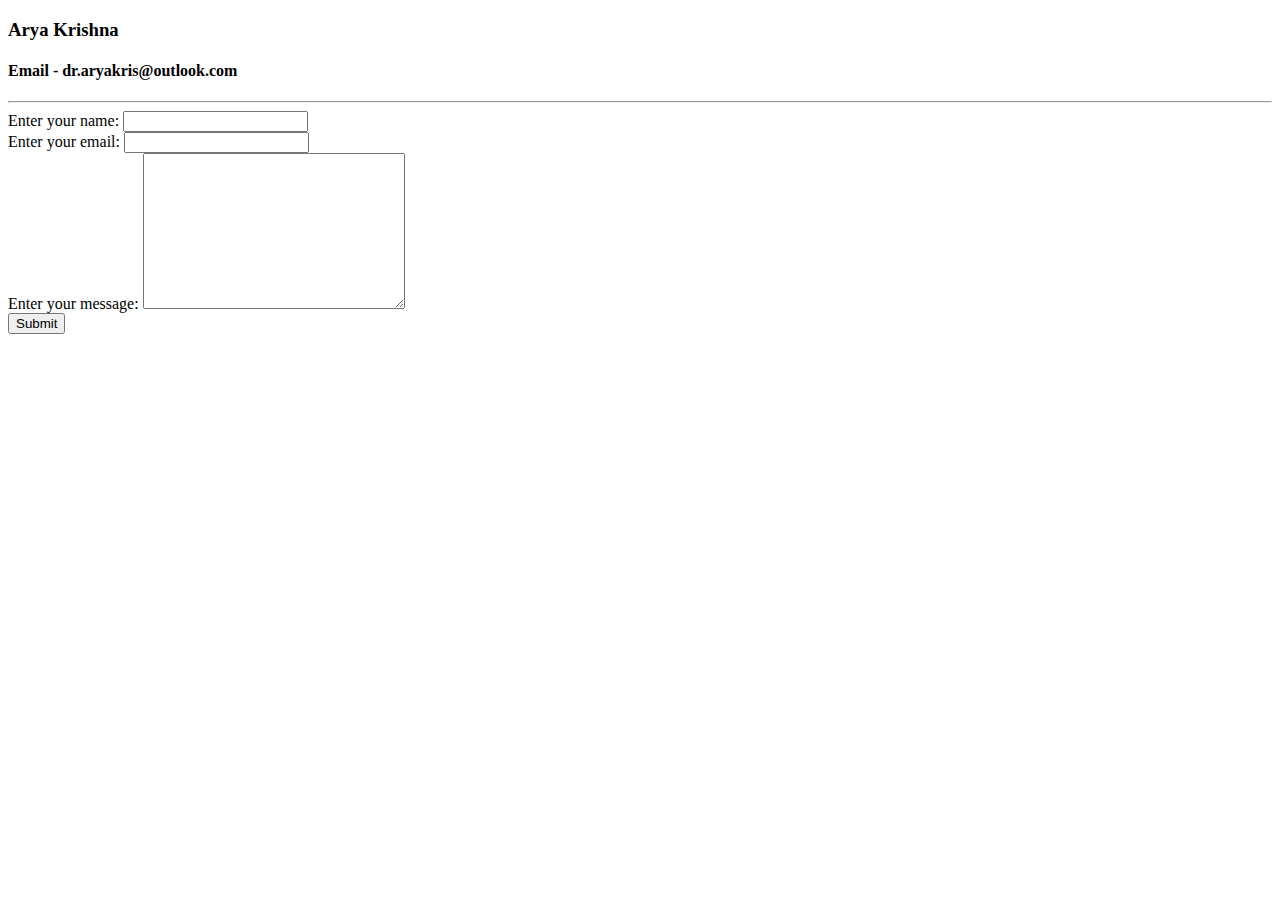
<file: contact.html>
<!DOCTYPE html>
<html lang="en">

<head>
    <meta charset="UTF-8">
    <meta http-equiv="X-UA-Compatible" content="IE=edge">
    <meta name="viewport" content="width=device-width, initial-scale=1.0">
    <title>Contact Me</title>
</head>

<body>
    <h3>Arya Krishna</h3>
    <h4>Email - dr.aryakris@outlook.com</h2>
        <hr>

        <form action="mailto:manojis@live.com" method="post"enctype="text/plain">

            <label>Enter your name: </label>
            <input type="text" name="name" value="" required> <br>


            <label >Enter your email: </label>
            <input type="email" name="email" value="" required><br>

            <label>Enter your message: </label>
            <textarea name="your message" rows="10" cols="30"></textarea><br>

            <input type="submit" name="">

        </form>



</body>

</html>
</file>
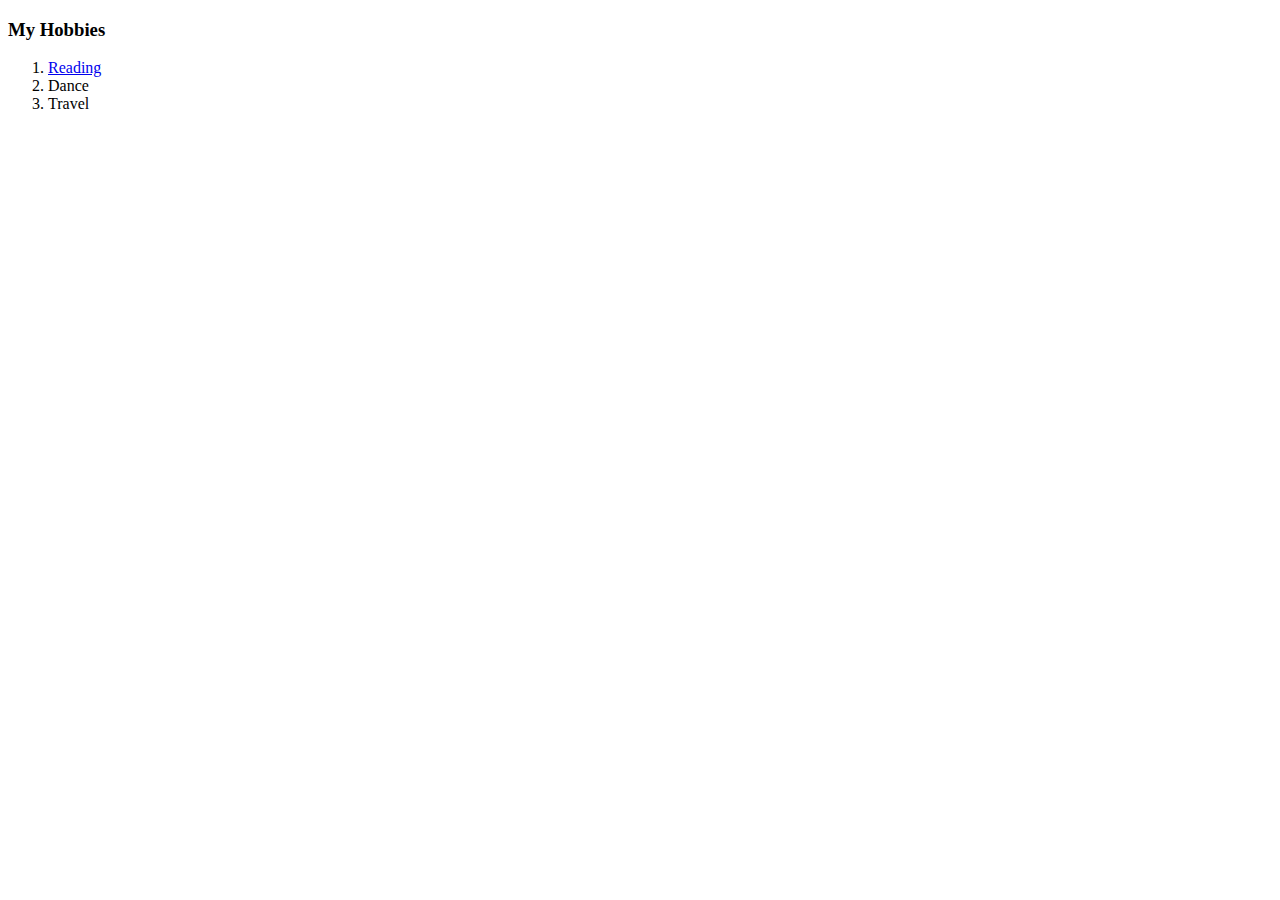
<file: hobbies.html>
<!DOCTYPE html>
<html lang="en">
<head>
    <meta charset="UTF-8">
    <meta http-equiv="X-UA-Compatible" content="IE=edge">
    <meta name="viewport" content="width=device-width, initial-scale=1.0">
    <title>My Hobbies</title>
</head>
<body>
    <h3>My Hobbies</h3>
    <ol>
        <li><a href="https://www.instagram.com/rhythmicreader/?hl=en">Reading </a></li>
        <li>Dance</li>
        <li>Travel</li>
    
    </ol>
</body>
</html>
</file>
